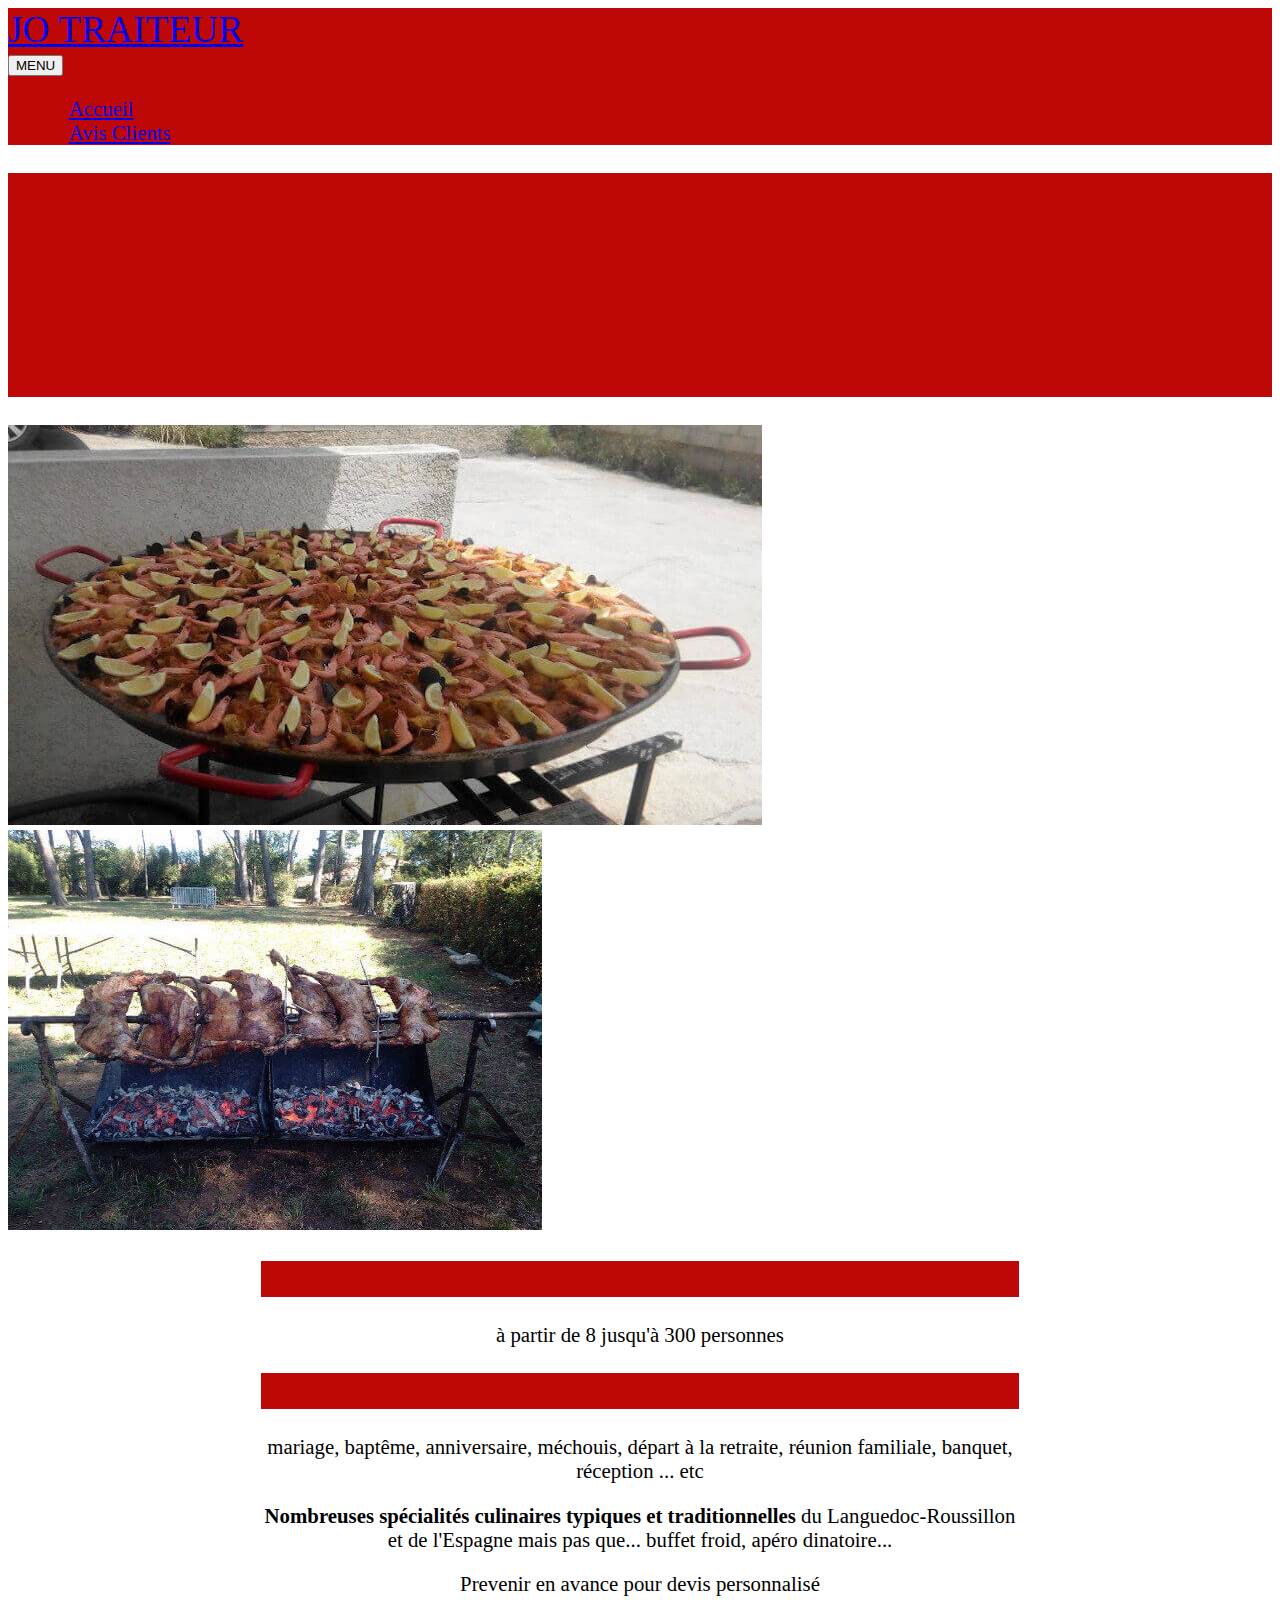
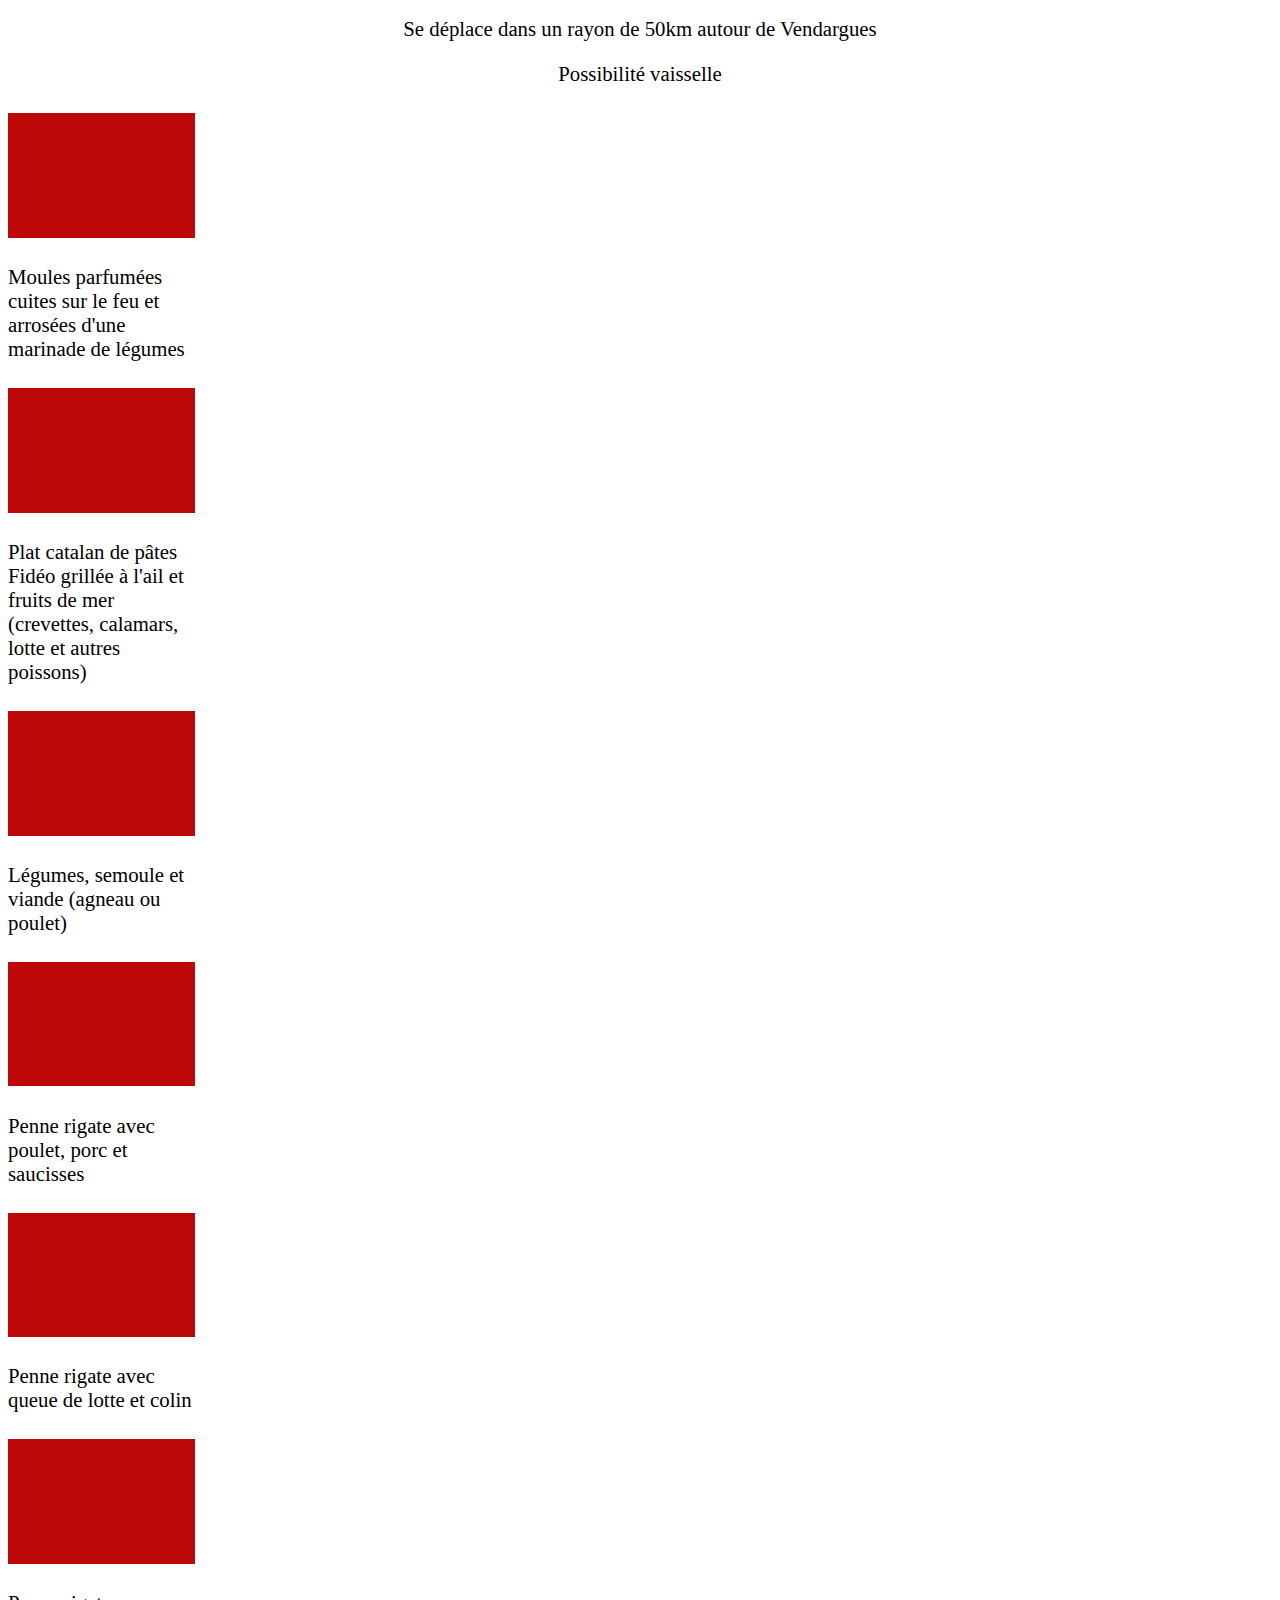
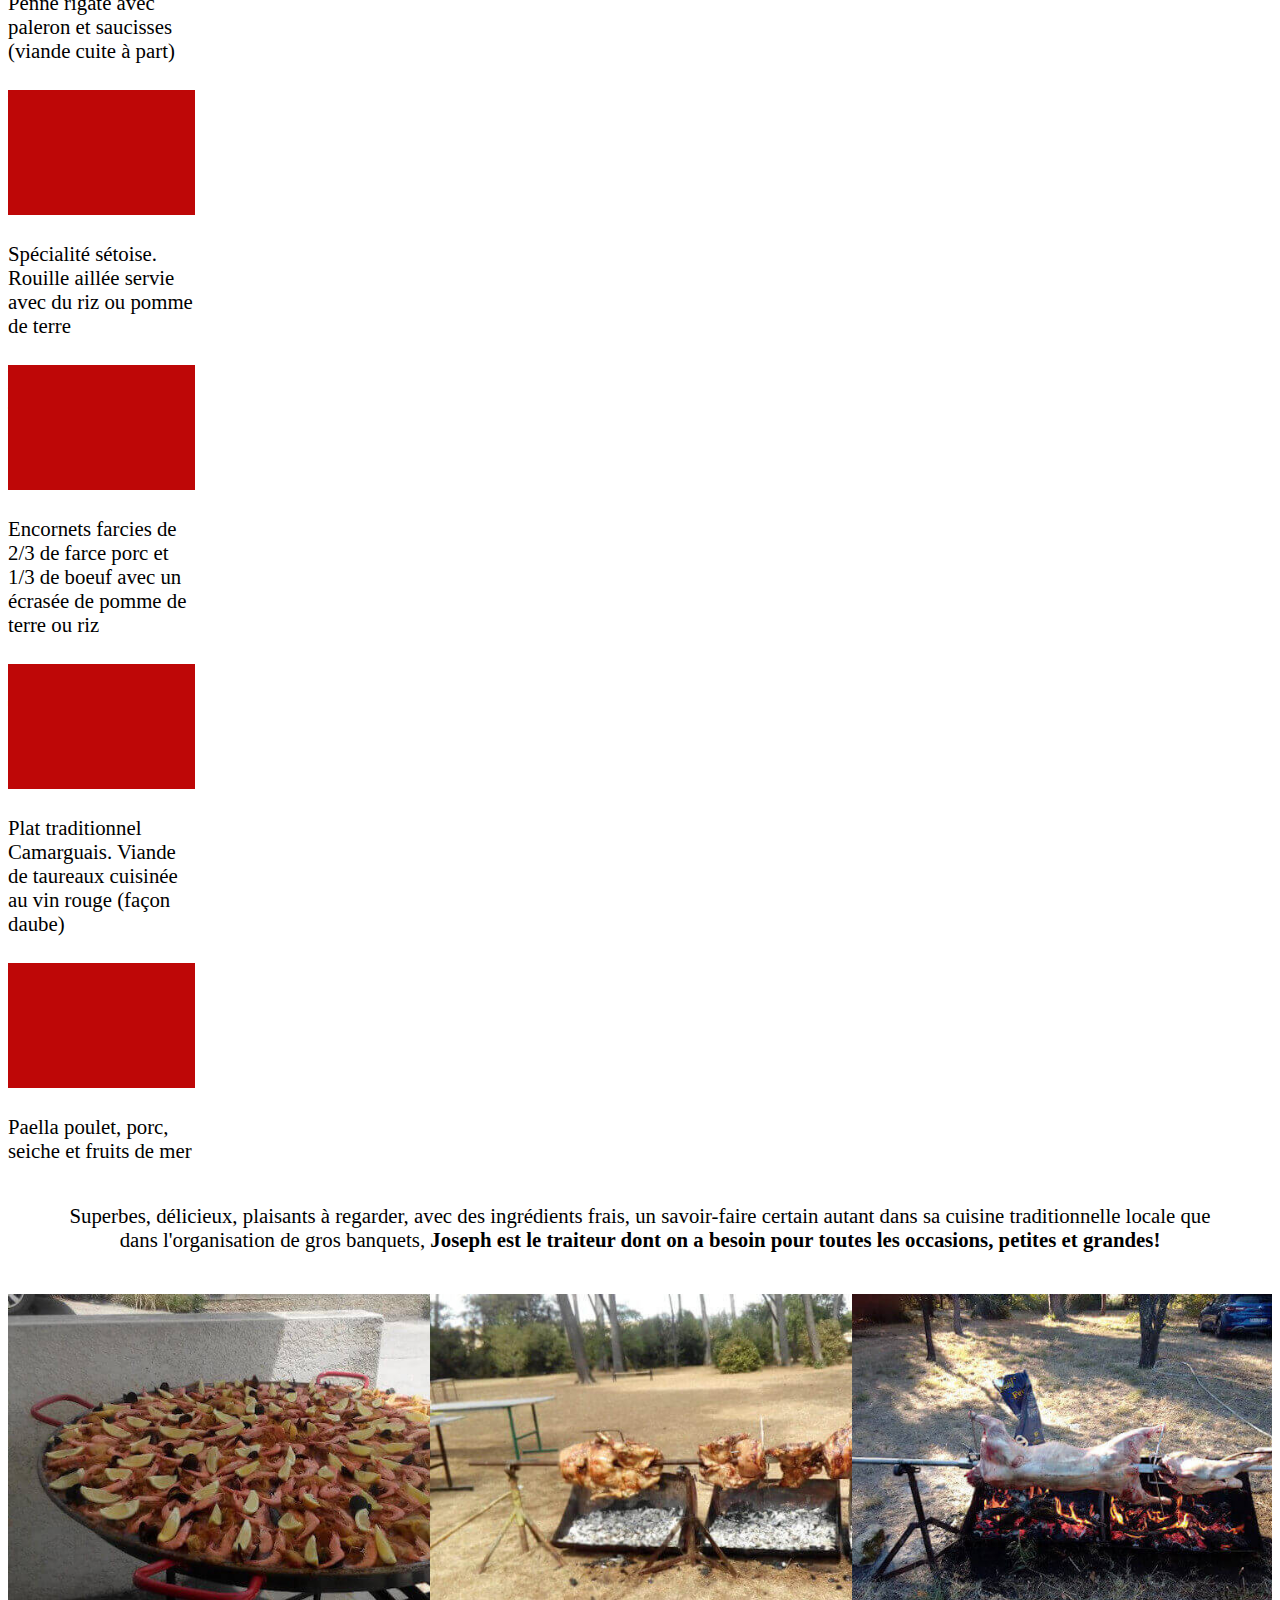
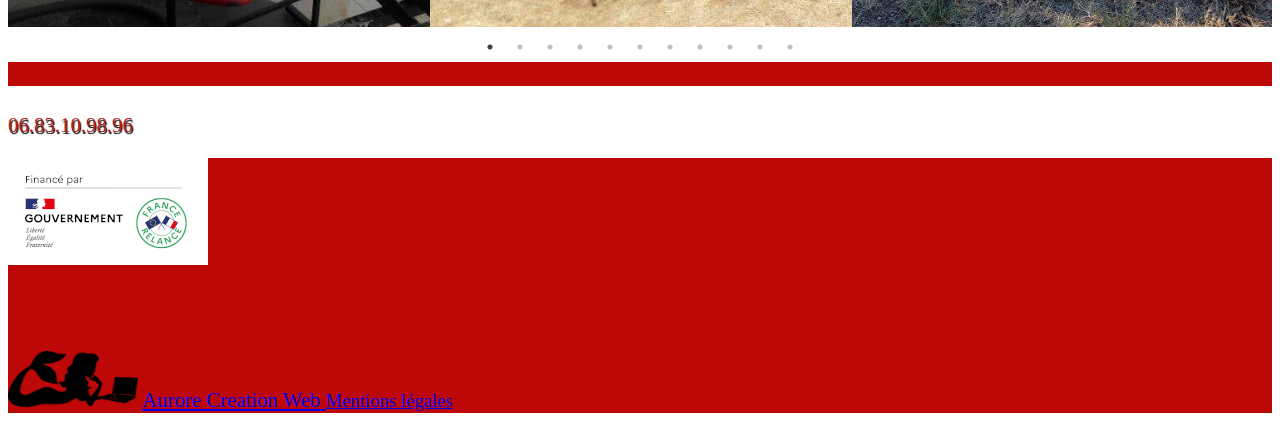
<file: index.html>
<!DOCTYPE html>
<html lang="fr">

    <head>
        <meta charset="UTF-8" />
        <meta http-equiv="X-UA-Compatible" content="IE=edge" />
        <meta name="viewport" content="width=device-width, initial-scale=1.0" />
        <meta name="author" content=" Aurore Creation Web">
        <meta name="description" content=" cuisine traditionnelle et familiale du sud, paella, couscous, rouille, fideua... Traiteur pour toute occasion, 8 à 300 personnes, nombreux avis élogieux. Plats succulents, copieux, typiques du sud et pas cher, chez jo traiteur"/>

        <meta name="robots" content="all" />
        <meta name="google-site-verification" content=""/>

        <meta property="og:site_name" content="jotraiteur, cuisine familiale typique du sud">
        <meta property="og:type" content="site web">
        <meta property="og:url" content="https://jotraiteur.fr">
        <meta property="og:title" content="">
        <meta property="og:description" content="cuisine traditionnelle, plats typiques et recettes familiales du sud, paella, couscous, rouille, fideua... Traiteur pour toute occasion, 8 à 300 personnes, nombreux avis élogieux. Plats succulents, copieux, typiques du sud et pas cher, chez jotraiteur">

        <link href="https://cdn.jsdelivr.net/npm/bootstrap@5.0.2/dist/css/bootstrap.min.css" rel="stylesheet"
        integrity="sha384-EVSTQN3/azprG1Anm3QDgpJLIm9Nao0Yz1ztcQTwFspd3yD65VohhpuuCOmLASjC"
        crossorigin="anonymous">
        
        <link rel="icon" type="image/png" sizes="16x16"
        href="images/favicon.png">
        
        <script src="https://cdnjs.cloudflare.com/ajax/libs/jquery/3.6.0/jquery.min.js" integrity="sha512-894YE6QWD5I59HgZOGReFYm4dnWc1Qt5NtvYSaNcOP+u1T9qYdvdihz0PPSiiqn/+/3e7Jo4EaG7TubfWGUrMQ==" crossorigin="anonymous" referrerpolicy="no-referrer"></script>
        <link rel="stylesheet" type="text/css" href="./js/slick/slick.css"/>
        <link rel="stylesheet" type="text/css" href="./js/slick/slick-theme.css"/>
        <script type="text/javascript" src="./js/slick/slick.js"></script>

        <link rel="stylesheet" href="style.css" />
        <title> jo traiteur: cuisine typique, familiale et traditionnelle du Sud. Plats succulents, copieux, peu chers et tres nombreux avis elogieux</title>
    </head>
    
    <body>
        <header>
            <!-- NAVBAR -->
            <nav class="navbar navbar-expand-lg navbar-light position-fixed w-100 color">
                <div>
                    <a class="navbar-brand text-warning fw-bolder ps-3" href="index.html">JO TRAITEUR</a>
                </div>
                <button class="navbar-toggler border-warning border border-2 me-2" 
                type="button" 
                data-bs-toggle="collapse" data-bs-target="#navbarNav" aria-controls="navbarNav" aria-expanded="false" 
                aria-label="Toggle navigation">
                <span class="text-warning fw-bolder ">MENU</span>
                </button>
                <div class="collapse navbar-collapse justify-content-end" id="navbarNav">
                <ul class="navbar-nav">
                    <li class="nav-item active">
                    <a class="nav-link fw-bolder text-warning" href="index.html">Accueil</a>
                    </li>
    
                    <li class="nav-item">
                        <a class="nav-link fw-bolder text-warning" href="customersOpinions.html">Avis Clients</a>
                    </li>
                </ul>
                </div>
            </nav>
        </header>
        <main>
            <!-- BANNNER PHONE -->
            <p class="phone fw-bolder ps-2 bg-warning pb-2 mt-2 w-100 color">
                <svg xmlns="http://www.w3.org/2000/svg" width="20" height="20" fill="currentColor"
                    class="bi bi-telephone-fill" viewBox="0 0 16 16">
                    <path fill-rule="evenodd"
                        d="M1.885.511a1.745 1.745 0 0 1 2.61.163L6.29 2.98c.329.423.445.974.315 1.494l-.547 2.19a.678.678 0 0 0 .178.643l2.457 2.457a.678.678 0 0 0 .644.178l2.189-.547a1.745 1.745 0 0 1 1.494.315l2.306 1.794c.829.645.905 1.87.163 2.611l-1.034 1.034c-.74.74-1.846 1.065-2.877.702a18.634 18.634 0 0 1-7.01-4.42 18.634 18.634 0 0 1-4.42-7.009c-.362-1.03-.037-2.137.703-2.877L1.885.511z" />
                </svg>
                06.83.10.98.96
            </p>
            <h1 class="text-center m-auto fw-bolder color bg-white pb-3">
                Cuisine familiale et typique du Sud
            </h1>
            <!-- PHOTOS BELOW TITLE-->
            <div class="images d-flex flex-wrap mb-3 mt-2 p-1 m-auto border border-danger border-2 bg-warning rounded">
                <img class="w-50" src="images/enorme-paella-fruits-de-mer.jpg" alt="paella aux fruits de mer pour les receptions et banquets">
                <img class="w-50" src="images/viande-française-cuisine-familiale.jpg" alt="méchouis avec mouton ou porc/cochon par jo traiteur">
            </div>
            <!-- TEXT -->
            <div class="description ms-4 me-4 text-center">
                <h2 class="color bg-white">Cuisine familiale</h2> 
                <p> à partir de 8 jusqu'à 300 personnes</p>
                <h2 class="color bg-white">Pour toutes les occasions</h2> 
                <p>
                    mariage, baptême, anniversaire, méchouis, départ à la retraite, réunion familiale, banquet, réception ... etc 
                </p>
                <p>
                    <strong>Nombreuses spécialités culinaires typiques et traditionnelles</strong> du Languedoc-Roussillon et de l'Espagne mais pas que... buffet froid, apéro dinatoire...
                </p>
                <p>
                    Prevenir en avance pour devis personnalisé
                </p>
                <p>
                    Se déplace dans un rayon de 50km autour de Vendargues
                </p>
                <p>
                    Possibilité vaisselle
                </p>
            </div>
            <!-- CARD DISHES -->
            <div class="d-flex flex-wrap justify-content-center  pt-3" id="card-dish">
                    <!-- insertion via index-card.js et dish.js-->
            </div>
            <p class=" lead text">  
                Superbes, délicieux, plaisants à regarder, avec des ingrédients frais, un savoir-faire certain autant dans sa cuisine traditionnelle locale que dans l'organisation de gros banquets, <strong>Joseph est le traiteur dont on a besoin pour toutes les occasions, petites et grandes!</strong> 
            </p>
        
            <!-- CAROUSEL PHOTO -->
            <div class="row mx-auto my-auto justify-content-center mb-3">
                <div id="recipeCarousel3" class="carousel slide " data-bs-ride="carousel">
                    <div class="carousel-slick firstCarousel overflow-hidden" role="listbox">
                        <!-- insertion via index-carousel.js et mainDish.js-->
                    </div>
                </div>
            </div>
            <!-- LAST SLOGAN BEFORE FOOTER -->
            <div class="pb-3 text-center">
                <h4 class="color bg-white fw-bolder m-3 mb-1"> Essayez la cuisine de Joseph, c'est l'adopter!</h4>
                <p class="fw-bolder shading ps-2 pb-2 mt-2 w-100 display-6">
                    06.83.10.98.96
                </p>
            </div>
        </main>
        <footer>
            <div class="footer w-100 d-flex justify-content-center align-items-center color flex-column">
                <img class=" h-auto p-3 pb-0" src="images/etiquette-FR-kit-com.png"
                    alt="site financé par le plan relance du gouvernement">
                <div class="formality">
                    <p class="copyright text-warning fw-bolder text-center m-auto pt-1">
                        © 2021 JO TRAITEUR. Tous droits réservés
                    </p>
                    <div class="d-flex align-items-center  pt-2 flex-column">
                        <img src="images/mermaidSmall.png" class="mermaid ms-2 h-auto" style="width:130px; height:auto"
                            alt="logo de la sirene d'aurore Creation Web" />
                        <a class="text-decoration-none text-white fw-bolder" href="https://aurorecreationweb.fr"> Aurore Creation Web </a>
                        <a href="law.html" class="law text-warning fw-bolder text-decoration-none pb-2">Mentions légales</a>
                    </div>
                </div>
            </div>
        </footer>
        <script src="js/dish.js"></script>
        <script src="js/mainDish.js"></script>
        <script src="js/index-carousel.js"></script>
        <script src="js/index-card.js"></script>
    
        <script src="https://cdn.jsdelivr.net/npm/bootstrap@5.0.2/dist/js/bootstrap.bundle.min.js"
        integrity="sha384-MrcW6ZMFYlzcLA8Nl+NtUVF0sA7MsXsP1UyJoMp4YLEuNSfAP+JcXn/tWtIaxVXM"
        crossorigin="anonymous"></script>

  
  </body>
  
  </html>
</file>
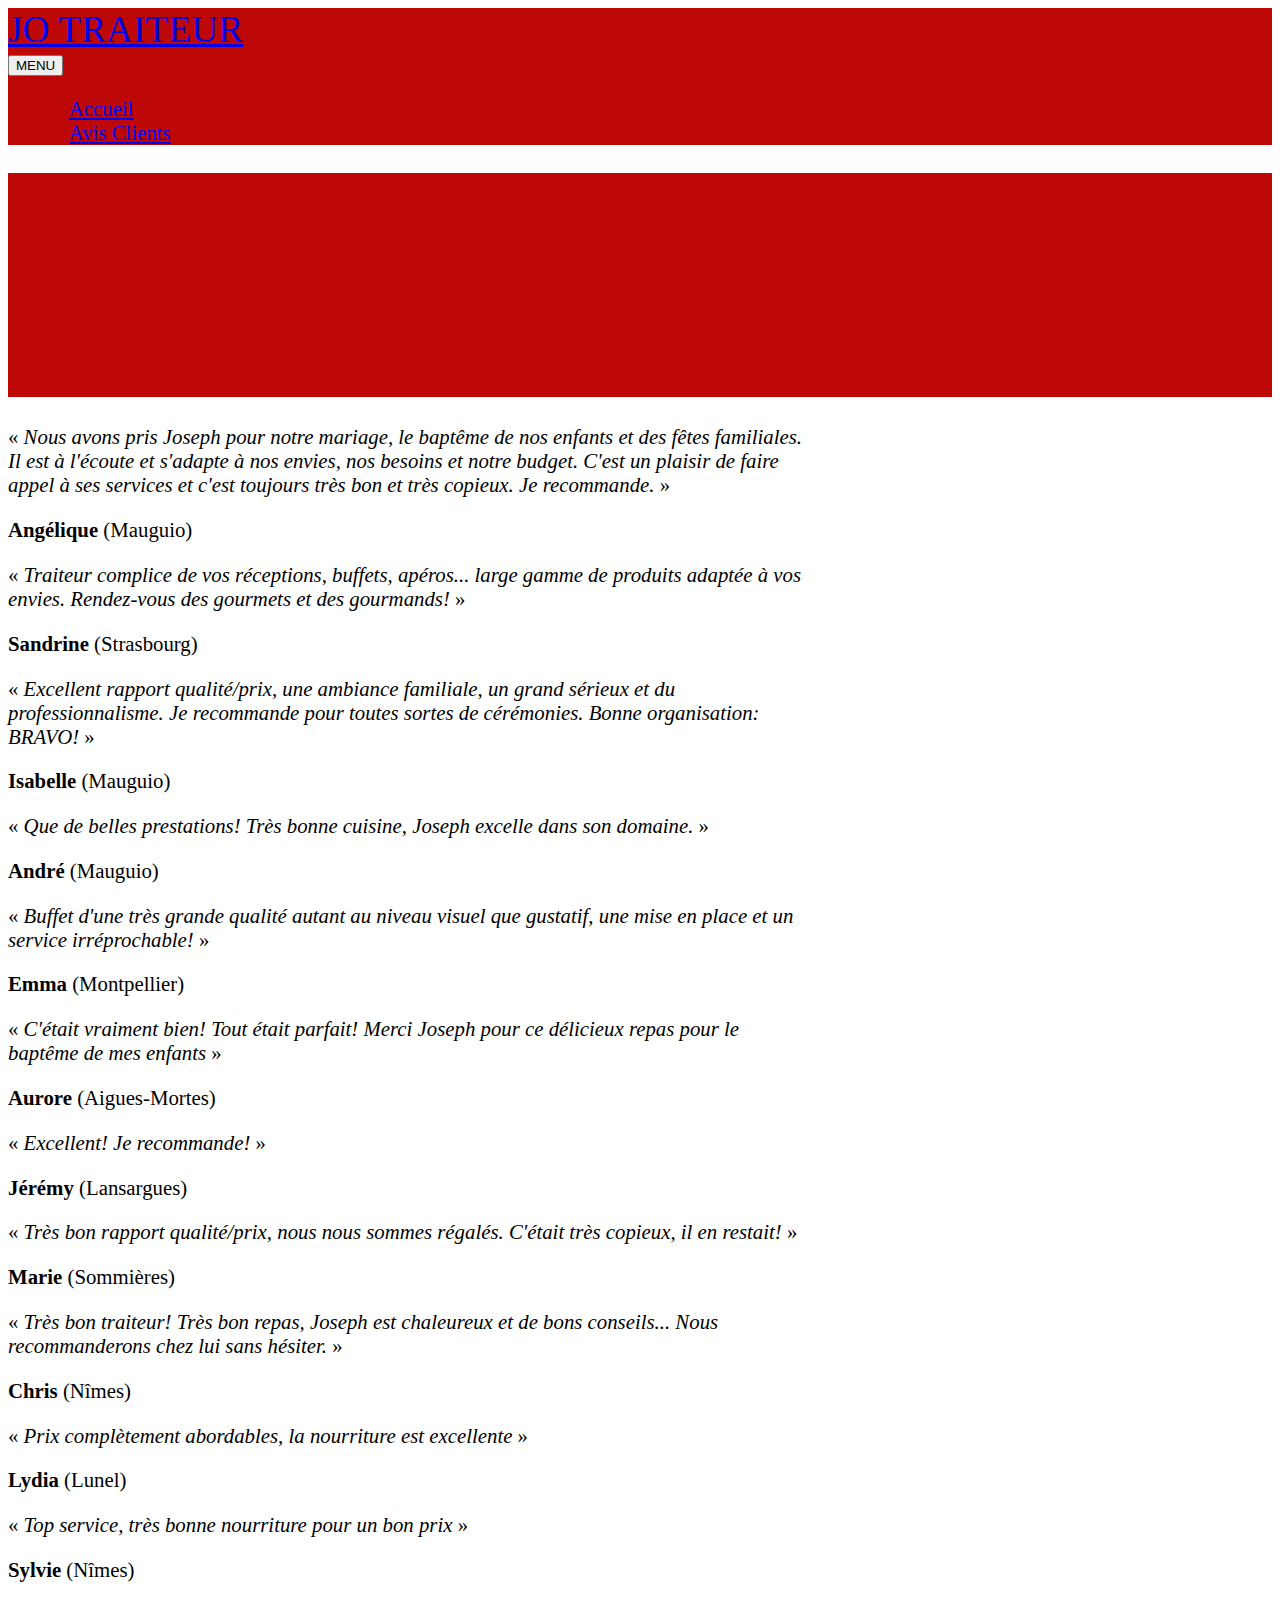
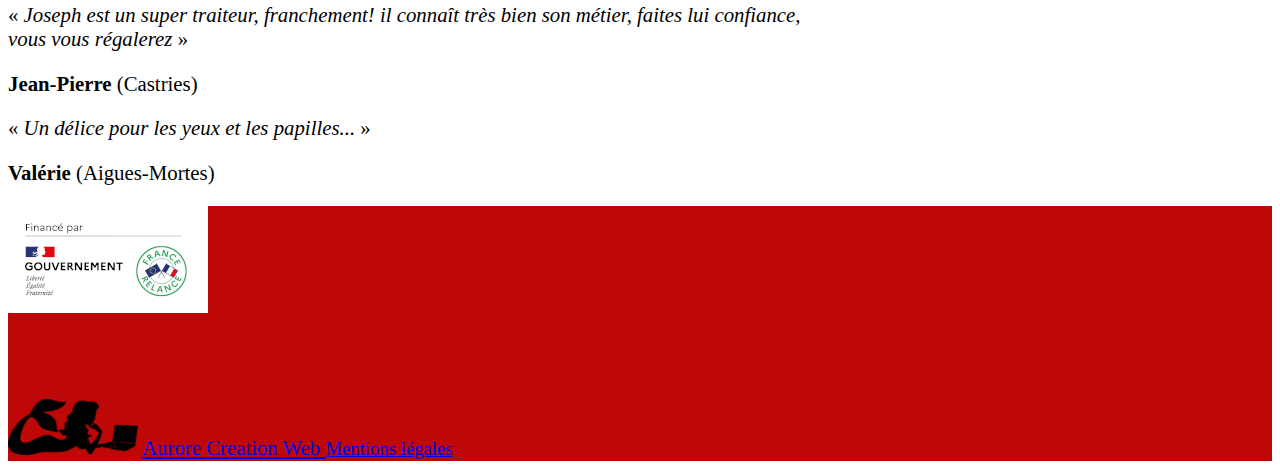
<file: customersOpinions.html>
<!DOCTYPE html>
<html lang="fr">

    <head>
        <meta charset="UTF-8" />
        <meta http-equiv="X-UA-Compatible" content="IE=edge" />
        <meta name="viewport" content="width=device-width, initial-scale=1.0" />
        <meta name="author" content=" Aurore Creation Web">
        <meta name="description" content=" Tres nombreux avis elogieux sur la cuisine traditionnelle, sur les plats typiques, paella, couscous, rouille, fideua... Jo Traiteur très apprécié pour toutes les  occasions. Cuisine succulente, copieuse, typique du sud et pas chere chez jo traiteur"/>

        <meta name="robots" content="all" />
        <meta name="google-site-verification" content=""/>

        <meta property="og:site_name" content="jotraiteur, cuisine familiale typique du sud">
        <meta property="og:type" content="site web">
        <meta property="og:url" content="https://jotraiteur.fr">
        <meta property="og:title" content="">
        <meta property="og:description" content= "Tres nombreux avis elogieux sur la cuisine traditionnelle, sur les plats typiques, paella, couscous, rouille, fideua... Jo Traiteur très apprécié pour toutes les  occasions. Cuisine succulente, copieuse, typique du sud et pas chere chez jo traiteur">

        <link href="https://cdn.jsdelivr.net/npm/bootstrap@5.0.2/dist/css/bootstrap.min.css" rel="stylesheet"
        integrity="sha384-EVSTQN3/azprG1Anm3QDgpJLIm9Nao0Yz1ztcQTwFspd3yD65VohhpuuCOmLASjC"
        crossorigin="anonymous">
        
        <link rel="icon" type="image/png" sizes="16x16"
        href="images/favicon.png">
        
        <script src="https://cdnjs.cloudflare.com/ajax/libs/jquery/3.6.0/jquery.min.js" integrity="sha512-894YE6QWD5I59HgZOGReFYm4dnWc1Qt5NtvYSaNcOP+u1T9qYdvdihz0PPSiiqn/+/3e7Jo4EaG7TubfWGUrMQ==" crossorigin="anonymous" referrerpolicy="no-referrer"></script>
        <link rel="stylesheet" type="text/css" href="./js/slick/slick.css"/>
        <link rel="stylesheet" type="text/css" href="./js/slick/slick-theme.css"/>
        <script type="text/javascript" src="./js/slick/slick.js"></script>

        <link rel="stylesheet" href="style.css" />
        <title> Avis et opinions des clients de jo traiteur, plats typiques et traditionnels</title>
    </head>
    
    <body>
        <header>
            <!-- NAVBAR -->
            <nav class="navbar navbar-expand-lg navbar-light position-fixed w-100 color">
                <div>
                    <a class="navbar-brand text-warning fw-bolder ps-3" href="index.html">JO TRAITEUR</a>
                </div>
                <button class="navbar-toggler border-warning border border-2 me-2" 
                type="button" 
                data-bs-toggle="collapse" data-bs-target="#navbarNav" aria-controls="navbarNav" aria-expanded="false" 
                aria-label="Toggle navigation">
                <span class="text-warning fw-bolder ">MENU</span>
                </button>
                <div class="collapse navbar-collapse justify-content-end" id="navbarNav">
                <ul class="navbar-nav">
                    <li class="nav-item active">
                    <a class="nav-link fw-bolder text-warning" href="index.html">Accueil</a>
                    </li>
    
                    <li class="nav-item">
                        <a class="nav-link fw-bolder text-warning" href="customersOpinions.html">Avis Clients</a>
                    </li>
                </ul>
                </div>
            </nav>
        </header>
        <main class="customers">
            <!-- BANNNER PHONE -->
            <p class="phone fw-bolder ps-2 bg-warning pb-2 mt-2 w-100 color">
                <svg xmlns="http://www.w3.org/2000/svg" width="20" height="20" fill="currentColor"
                class="bi bi-telephone-fill" viewBox="0 0 16 16">
                <path fill-rule="evenodd"
                d="M1.885.511a1.745 1.745 0 0 1 2.61.163L6.29 2.98c.329.423.445.974.315 1.494l-.547 2.19a.678.678 0 0 0 .178.643l2.457 2.457a.678.678 0 0 0 .644.178l2.189-.547a1.745 1.745 0 0 1 1.494.315l2.306 1.794c.829.645.905 1.87.163 2.611l-1.034 1.034c-.74.74-1.846 1.065-2.877.702a18.634 18.634 0 0 1-7.01-4.42 18.634 18.634 0 0 1-4.42-7.009c-.362-1.03-.037-2.137.703-2.877L1.885.511z" />
                </svg>
                06.83.10.98.96
            </p>
            <h1 class="text-center m-auto fw-bolder color bg-white pb-3">
                Avis Clients
            </h1>
            <!-- cards for customers'opinions -->
            <div class="d-flex flex-wrap opinion m-auto" id="card-opinion">
                <!-- insertion opinions by customersOpinions.js and comments.js -->
            </div>


        </main>
        <footer>
            <div class="footer w-100 d-flex justify-content-center align-items-center color flex-column">
                <img class=" h-auto p-3 pb-0" src="images/etiquette-FR-kit-com.png"
                    alt="site financé par le plan relance du gouvernement">
                <div class="formality">
                    <p class="copyright text-warning fw-bolder text-center m-auto pt-1">
                        © 2021 JO TRAITEUR. Tous droits réservés
                    </p>
                    <div class="d-flex align-items-center  pt-2 flex-column">
                        <img src="images/mermaidSmall.png" class="mermaid ms-2 h-auto" style="width:130px; height:auto"
                            alt="logo de la sirene d'aurore Creation Web" />
                        <a class="text-decoration-none text-white fw-bolder" href="https://aurorecreationweb.fr"> Aurore Creation Web </a>
                        <a href="law.html" class="law text-warning fw-bolder text-decoration-none pb-2">Mentions légales</a>
                    </div>
                </div>
            </div>
        </footer>
        <script src="js/comments.js"></script>
        <script src="js/customersOpinions.js"></script>
        <script src="https://cdn.jsdelivr.net/npm/bootstrap@5.0.2/dist/js/bootstrap.bundle.min.js"
        integrity="sha384-MrcW6ZMFYlzcLA8Nl+NtUVF0sA7MsXsP1UyJoMp4YLEuNSfAP+JcXn/tWtIaxVXM"
        crossorigin="anonymous"></script>
    </body>
  
    </html>
</file>
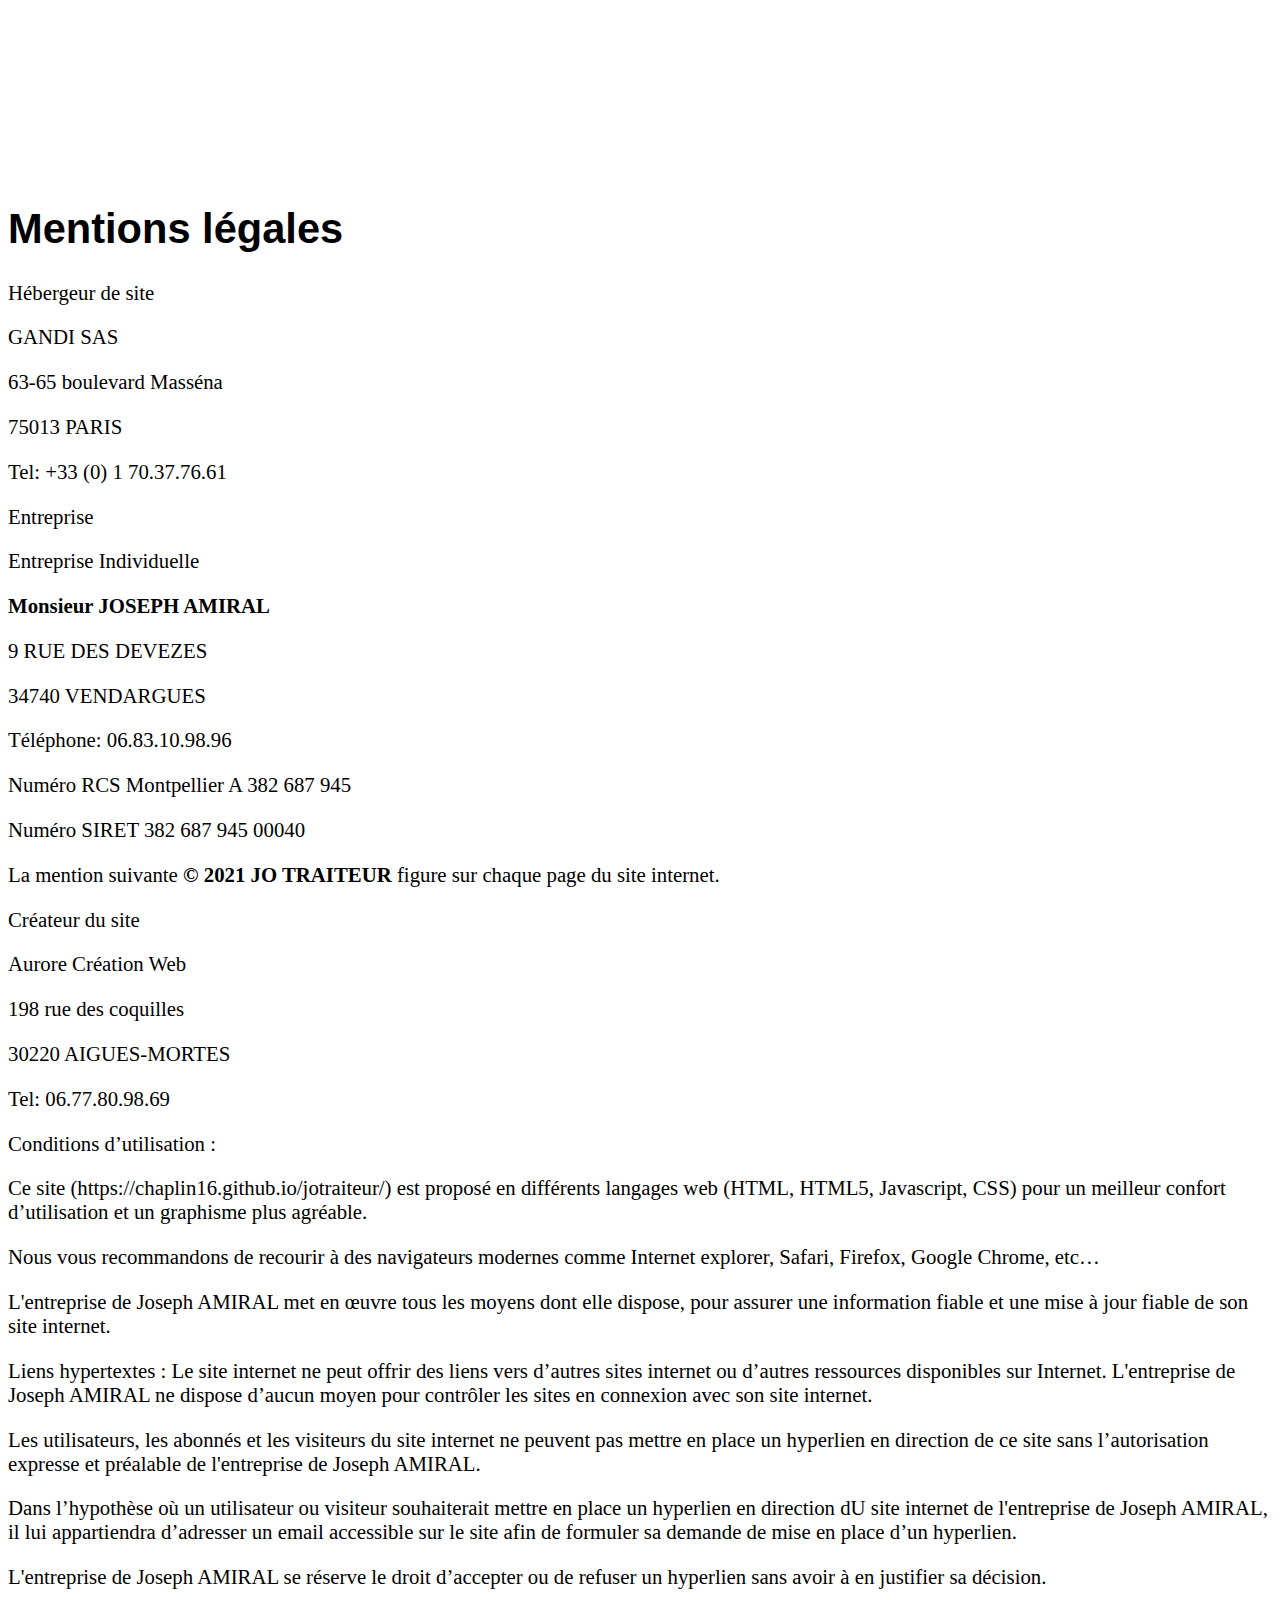
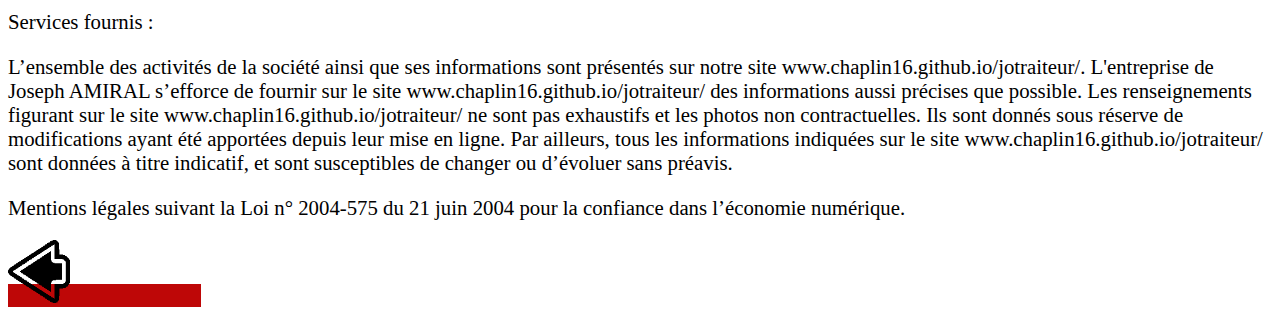
<file: law.html>
<!DOCTYPE html>
<html lang="fr">

    <head>
        <meta charset="UTF-8" />
        <meta http-equiv="X-UA-Compatible" content="IE=edge" />
        <meta name="viewport" content="width=device-width, initial-scale=1.0" />
        <meta name="author" content=" Aurore Creation Web">
        <meta name="description" content=" cuisine traditionnelle, plats typiques et recettes familiales du sud, paella, couscous, rouille, fideua... Traiteur pour toute occasion, 8 à 300 personnes, nombreux avis élogieux. Plats succulents, copieux, typiques du sud et pas cher, chez jo traiteur. mentions legales"/>

        <meta name="robots" content="all" />
        <meta name="google-site-verification" content=""/>

        <meta property="og:site_name" content="jotraiteur, cuisine familiale typique du sud">
        <meta property="og:type" content="site web">
        <meta property="og:url" content="https://jotraiteur.fr">
        <meta property="og:title" content="">
        <meta property="og:description" content="cuisine traditionnelle, plats typiques et recettes familiales du sud, paella, couscous, rouille, fideua... Traiteur pour toute occasion, 8 à 300 personnes, nombreux avis élogieux. Plats succulents, copieux, typiques du sud et pas cher, chez jotraiteur. mentions legales">
        <link href="https://cdn.jsdelivr.net/npm/bootstrap@5.0.2/dist/css/bootstrap.min.css" rel="stylesheet"
        integrity="sha384-EVSTQN3/azprG1Anm3QDgpJLIm9Nao0Yz1ztcQTwFspd3yD65VohhpuuCOmLASjC"
        crossorigin="anonymous">
        
        <link rel="icon" type="image/png" sizes="16x16"
        href="images/favicon.png">
        
        <script src="https://cdnjs.cloudflare.com/ajax/libs/jquery/3.6.0/jquery.min.js" integrity="sha512-894YE6QWD5I59HgZOGReFYm4dnWc1Qt5NtvYSaNcOP+u1T9qYdvdihz0PPSiiqn/+/3e7Jo4EaG7TubfWGUrMQ==" crossorigin="anonymous" referrerpolicy="no-referrer"></script>
        <link rel="stylesheet" type="text/css" href="./js/slick/slick.css"/>
        <link rel="stylesheet" type="text/css" href="./js/slick/slick-theme.css"/>
        <script type="text/javascript" src="./js/slick/slick.js"></script>

        <link rel="stylesheet" href="style.css" />
        <title> mentions legales de jo traiteur pour sa suisine typique, familiale et traditionnelle du Sud à Vendargues</title>
    </head>
    
    <body>
        <header>
            <h1 class=" pt-2 ps-2 text-danger">Mentions légales</h1>
        </header>
        <main class="m-3">
            <div class="mentions"> 
                <p class="fw-bolder mb-0">Hébergeur de site</p>
                <p class="mb-0">GANDI SAS</p>
                <p class="mb-0">63-65 boulevard Masséna</p>
                <p class="mb-0">75013 PARIS</p>
                <p>Tel:  +33 (0) 1 70.37.76.61</p>
                <p class="fw-bolder mb-0">Entreprise</p>
                <p class="mb-0">Entreprise Individuelle</p>
                <p class="mb-0"><strong>Monsieur JOSEPH AMIRAL</strong></p>
                <p class="mb-0">9 RUE DES DEVEZES</p>
                <p class="mb-0">34740 VENDARGUES</p>
                <p class="mb-0">Téléphone: 06.83.10.98.96</p>
                <p class="mb-0">Numéro RCS Montpellier A 382 687 945</p>
                <p class="mb-0">Numéro SIRET 382 687 945 00040 </p>
                <p>La mention suivante <strong>© 2021 JO TRAITEUR </strong>figure sur chaque page du site internet.</p>
                <p class="fw-bolder mb-0">Créateur du site</p>
                <p class="mb-0">Aurore Création Web</p>
                <p class="mb-0">198 rue des coquilles</p>
                <p class="mb-0">30220 AIGUES-MORTES</p>
                <p>Tel: 06.77.80.98.69</p>
                <p class="fw-bolder mb-0">Conditions d’utilisation :</p>
                <p>Ce site (https://chaplin16.github.io/jotraiteur/) est proposé en différents langages web (HTML, HTML5, Javascript, CSS) pour un meilleur confort d’utilisation et un graphisme plus agréable.</p>
                <p class="mb-0">Nous vous recommandons de recourir à des navigateurs modernes comme Internet explorer, Safari, Firefox, Google Chrome, etc…</p>
                <p>L'entreprise de Joseph AMIRAL met en œuvre tous les moyens dont elle dispose, pour assurer une information fiable et une mise à jour fiable de son site internet.
                </p class="mb-0">
                <p>Liens hypertextes : Le site internet ne peut offrir des liens vers d’autres sites internet ou d’autres ressources disponibles sur Internet. L'entreprise de Joseph AMIRAL ne dispose d’aucun moyen pour contrôler les sites en connexion avec son site internet.</p>
                        
                <p class="mb-0"></p>Les utilisateurs, les abonnés et les visiteurs du site internet ne peuvent pas mettre en place un hyperlien en direction de ce site sans l’autorisation expresse et préalable de l'entreprise de Joseph AMIRAL.</p>
                <p>Dans l’hypothèse où un utilisateur ou visiteur souhaiterait mettre en place un hyperlien en direction dU site internet de l'entreprise de Joseph AMIRAL, il lui appartiendra d’adresser un email accessible sur le site afin de formuler sa demande de mise en place d’un hyperlien.</p>
                <p>L'entreprise de Joseph AMIRAL se réserve le droit d’accepter ou de refuser un hyperlien sans avoir à en justifier sa décision.</p>
                <p class="fw-bolder mb-0">Services fournis :</p>
                L’ensemble des activités de la société ainsi que ses informations sont présentés sur notre site www.chaplin16.github.io/jotraiteur/.
                L'entreprise de Joseph AMIRAL s’efforce de fournir sur le site www.chaplin16.github.io/jotraiteur/ des informations aussi précises que possible. Les renseignements figurant sur le site www.chaplin16.github.io/jotraiteur/ ne sont pas exhaustifs et les photos non contractuelles.
                Ils sont donnés sous réserve de modifications ayant été apportées depuis leur mise en ligne. Par ailleurs, tous les informations indiquées sur le site www.chaplin16.github.io/jotraiteur/ sont données à titre indicatif, et sont susceptibles de changer ou d’évoluer sans préavis.</p>
                <p class="fw-bolder mb-0">Mentions légales suivant la Loi n° 2004-575 du 21 juin 2004 pour la confiance dans l’économie numérique.</p>
            </div>

            <footer>
            <div class="d-flex text-left">
                <a class="return text-decoration-none color bg-white fw-bolder" href="index.html">
                    <img style="width: 3rem;" class="m-3" src="images/arrow2.png">
                    Retour Accueil
                </a>
            </div>
        </footer>
</file>
<file: style.css>
html {
  box-sizing: border-box;
  scroll-behavior: smooth;
  width: 100% !important;
  font-size: 1.3rem;
  min-height: 100% !important;
}

.color {
  color: #be0707;
  background-color: #be0707;
}

.navbar {
  z-index: 5;
}
.navbar .navbar-brand {
  font-size: 1.8rem;
}
.navbar .nav-link {
  padding-left: 1rem !important;
}

.phone {
  position: fixed;
  padding-top: 4rem;
  border-color: #be0707 !important;
  z-index: 1;
}

h1 {
  padding-top: 8.5rem !important;
  font-family: Verdana, Geneva, Tahoma, sans-serif;
}

.text {
  text-align: center;
  margin: 2rem;
}

.images {
  max-width: 90%;
}

.card-title {
  height: 6rem !important;
  font-size: 1.3rem;
}

.shading {
  text-shadow: 1px 2px 1px #000;
  color: #b22222;
}

.footer {
  line-height: 1.1rem;
}
.footer .copyright, .footer .law {
  max-width: 60%;
  font-size: 0.9rem !important;
}
.footer a:hover {
  color: #000 !important;
}

.return:hover {
  color: #ffd700;
}

.customers .card-body q, .customers .card-body p {
  font-size: 1rem !important;
}
.customers .opinion {
  max-width: 800px;
}

@media all and (max-width: 350px) {
  #card-dish .card {
    width: 6.5rem !important;
  }

  .navbar .navbar-brand {
    font-size: 0.9rem !important;
  }
}
@media all and (max-width: 400px) {
  .navbar .navbar-brand {
    font-size: 1.2rem;
  }
  .navbar .navbar-toggler {
    padding: 3px 8px !important;
    font-size: 1rem !important;
  }

  .card {
    width: 8rem !important;
    margin-right: 0 !important;
  }

  .customers .card {
    width: 100% !important;
  }

  .card-title {
    font-size: 1.1rem;
  }

  .card-text {
    font-size: 0.9rem !important;
  }

  .phone {
    margin-top: -0.5rem !important;
  }

  h1 {
    padding-top: 7.5rem !important;
  }

  .text {
    margin: 1rem !important;
  }
}
@media all and (min-width: 650px) {
  .description {
    text-align: center;
    max-width: 60%;
    margin: auto !important;
  }

  .footer {
    flex-direction: row !important;
  }
  .footer .copyright {
    padding-top: 1rem !important;
  }
}
@media all and (min-width: 992px) {
  .images {
    width: 900px;
  }
}

/*# sourceMappingURL=style.css.map */
</file>
